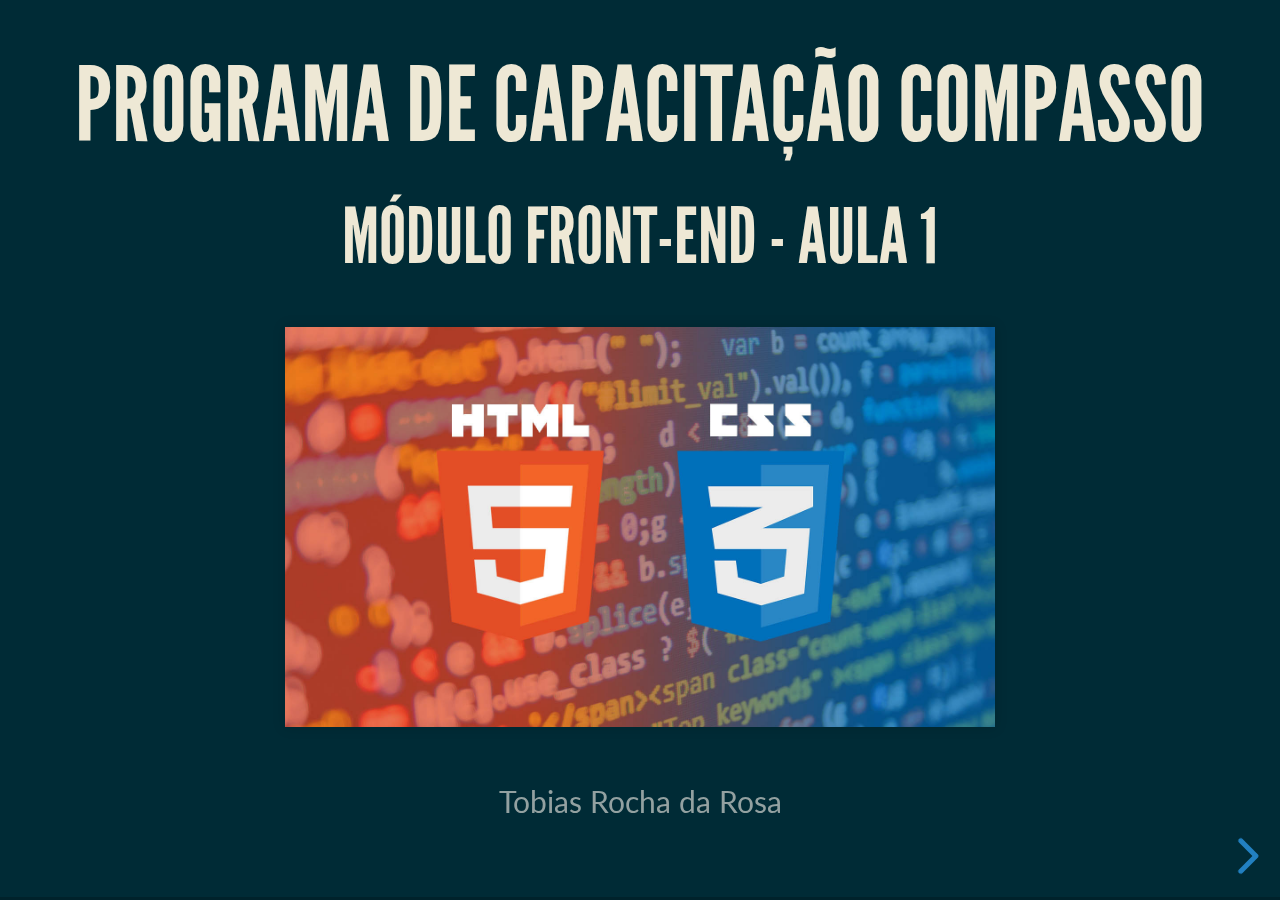
<file: aula-01/index.html>
<!doctype html>
<html lang="pt-br">
	<head>
		<title>Programa de Capacitação Compasso - Módulo Front end</title>

		<meta charset="utf-8">
		<meta name="description" content="A framework for easily creating beautiful presentations using HTML">
		<meta name="author" content="TObias Rocha da Rosa">
		<meta name="apple-mobile-web-app-capable" content="yes">
		<meta name="apple-mobile-web-app-status-bar-style" content="black-translucent">
		<meta name="viewport" content="width=device-width, initial-scale=1.0, maximum-scale=1.0, user-scalable=no">

		<link rel="stylesheet" href="../assets/css/reveal.css">
		<link rel="stylesheet" href="../assets/css/theme/moon.css" id="theme">
		<link rel="stylesheet" href="../assets/lib/css/zenburn.css">

		<!--[if lt IE 9]>
		<script src="lib/js/html5shiv.js"></script>
		<![endif]-->
	</head>
	<body>
		<div class="reveal">
			<div class="slides">
				<section>
					<h2>Programa de Capacitação Compasso</h2>
					<h3>Módulo front-end - aula 1</h3>
					<img class="img-index" src="../assets/img/01.jpg">
					<p>
						<small>Tobias Rocha da Rosa</small>
					</p>
				</section>
				<section>
					<h2>
						Olá, eu sou o Tobias 
						<img class="icon-hello" src="../assets/img/02.png">
					</h2>
					<ul>
						<li>Desenvolvedor front-end +- 5 anos</li>
						<li>Entusiasta do mundo OpenSource</li>
						<li>Trabalho na compasso há 2 anos e 5 meses</li>
					</ul>
				</section>
				<section>
					<h2>Tecnologias com as quais já trabalhei</h2>
					<img src="../assets/img/technologies.png">
				</section>
				<section>
					<h2>Como é a rotina de trabaho da equipe de front-end na compasso</h2>
				</section>
				<section>
					<h2>Projetos que já trabalhei na Compasso</h2>
					<img src="../assets/img/work.png">
				</section>
				<section>
					<h1>Apresentações</h1>
				</section>
				<section>
					<h2>Roteiro das aulas</h2>
					<ul>
						<li class="fragment">Explanação de conteúdo</li>
						<li class="fragment">Exercício para fixar os assuntos abordados</li>
						<li class="fragment">Acompanhamento das atividades através do github</li>
					</ul>
				</section>
				<section>
					<h2>Primeiros passos com git e github</h2>
					<ul>
						<li class="fragment">Configurações iniciais do git	</li>
						<li class="fragment">Criar um repositório no github chamado capacitacao-compasso-modulo-front-end</li>
						<li class="fragment">Clonar o repositório para o seu local</li>
					</ul>
				</section>
				<section>
					<h2>Camadas de desenvolvimento</h2>
					<p>Existem 3 linguagens básicas que utilizamos para criar websites:</p>
					<ul>
						<li class="fragment">
							HTML: <span class="fragment">é a linguagem que irá exibir a informação.</span>
						</li>
						<li class="fragment">
							CSS: <span class="fragment">é a linguagem que vai deixar essa informação estilizada.</span>
						</li>
						<li class="fragment">
							Javascript: <span class="fragment">é a linguagem que vai fazer a informação receber alguns comportamentos.</span>
						</li>
					</ul>
					<p></p>
				</section>
				<section>
					<h2>HTML</h2>
					<p>O acrônico HTML significa em inglês: HyperText Markup Language.</p>
					<p>Se você tiver que guardar alguma coisa sobre o que é HTML, guarde isso: 
						<strong class="fragment">HTML serve para dar significado e organizar a informação dos websites.</strong>
					</p>
				</section>
				<section>
					<h2>E como ele faz isso?</h2>
					<p class="fragment">É simples, através das tags.</p>
					<p class="fragment">Tags são o conjunto de caracteres que formam um elemento, ou seja, quando nos referenciamos à Tag "p" 
						estamos falando disso: &lt;p&gt;</p>
				</section>
				<section>
					<h2>Tipos de Tags</h2>
					<p>Existem 2 tipos de tags:</p>
					<ul>
						<li class="fragment">
							Tags que necessitam de fechamento.
							<pre><code><p>A tag do elemento de parágrafo necessita de fechamento.</p></code></pre>
						</li>
						<li class="fragment">
							Tags que não necessitam de fechamento.
							<pre><code>Texto utilizando <br> quebra de linha</code></pre>
						</li>
					</ul>
				</section>
				<section>
					<h2>Elementos</h2>
					<p>Elementos são formados a partir de tags e entre as tags é que está o conteúdo do elemento.</p>
					<div class="fragment">
						<p>Exemplo</p>
						<pre><code data-trim contenteditable>
							<address>
								<a href="http://tableless.com.br">Isto é um link</a>
							</address>
						</code></pre>
					</div>
				</section>
				<section>
					<h2>Não confunda Tags com Elementos</h2>
					<p>As tags servem para marcar onde começam e terminam os elementos.</p>
					<p>Já os elementos são uma parte conceitual/semântica que têm um começo e fim determinados.</p>
				</section>
				<section>
					<h2>Atributos</h2>
					<p>Atributos são informações que passamos na tag para que ela se comporte da maneira esperada. Os atributos também possuem 
						nome e um valor.</p>
					<ul>
						<li class="fragment">Atributos globais: <span class="fragment">class, id, style.</span></li>
						<li class="fragment">Atributos específicos: <span class="fragment">src, draggable, target.</span></li>
					</ul>
				</section>
				<section>
					<h2>Metatags</h2>
					<p>Representada pela tag &lt;meta&gt; as metatags são diferenciadas das demais por não possuírem nenhum efeito visual na página, 
						e sim por serem responsáveis por ações externas, como por exemplo informar à buscadores informações à respeito da página.</p>
				</section>
				<section>
					<h2>Tipos de metatags</h2>
					<ul>
						<li class="fragment">Charset:  indica o formato de codificação de caracteres.</li>
						<li class="fragment">Description: breve descrição da página.</li>
						<li class="fragment">Author: nome do autor da página.</li>
						<li class="fragment">Keywords: metatag responsável por fornecer informações relevantes aos motores de busca.</li>
						<li class="fragment">Viewport: metatag útil para aplicações responsivas.</li>
					</ul>
				</section>
				<section>
					<h2>Estrutura básica de um documento html</h2>
					<ul>
						<li class="fragment">Definição do documento (doctype)</li>
						<li class="fragment">Cabeçalho (head)</li>
						<li class="fragment">Corpo (body)</li>
					</ul>
				</section>
				<section>
					<h2>Exercício prático</h2>
					<p>Criar uma página HTML contendo as tags header, section, footer, títulos, parágrafos e links.</p>
					<p>Sugestão de conteúdo: CV online.</p>
				</section>
			</div>
		</div>

		<script src="../assets/lib/js/head.min.js"></script>
		<script src="../assets/js/reveal.js"></script>
		<script>
			Reveal.initialize({
				controls: true,
				progress: true,
				history: true,
				center: true,
				transition: 'slide', 
				dependencies: [
					{ src: '../assets/lib/js/classList.js', condition: function() { return !document.body.classList; } },
					{ src: '../assets/plugin/markdown/marked.js', condition: function() { return !!document.querySelector( '[data-markdown]' ); } },
					{ src: '../assets/plugin/markdown/markdown.js', condition: function() { return !!document.querySelector( '[data-markdown]' ); } },
					{ src: '../assets/plugin/highlight/highlight.js', async: true, callback: function() { hljs.initHighlightingOnLoad(); } },
					{ src: '../assets/plugin/search/search.js', async: true },
					{ src: '../assets/plugin/zoom-js/zoom.js', async: true },
					{ src: '../assets/plugin/notes/notes.js', async: true }
				]
			});
		</script>
	</body>
</html>
</file>
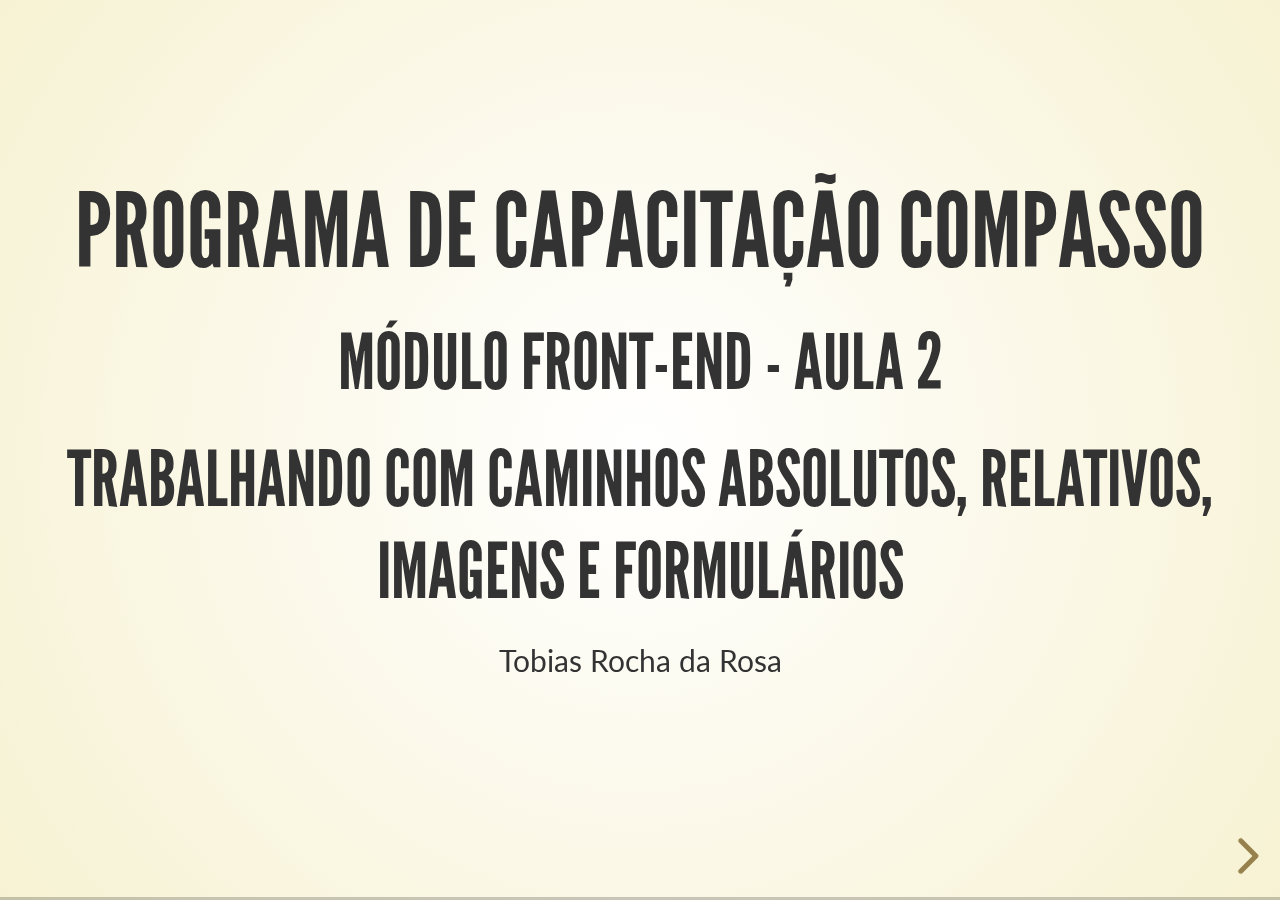
<file: aula-02/index.html>
<!doctype html>
<html lang="pt-br">
	<head>
		<title>Programa de Capacitação Compasso - Módulo Front end</title>

		<meta charset="utf-8">
		<meta name="description" content="A framework for easily creating beautiful presentations using HTML">
		<meta name="author" content="TObias Rocha da Rosa">
		<meta name="apple-mobile-web-app-capable" content="yes">
		<meta name="apple-mobile-web-app-status-bar-style" content="black-translucent">
		<meta name="viewport" content="width=device-width, initial-scale=1.0, maximum-scale=1.0, user-scalable=no">

		<link rel="stylesheet" href="../assets/css/reveal.css">
		<link rel="stylesheet" href="../assets/css/theme/beige.css" id="theme">
		<link rel="stylesheet" href="../assets/lib/css/zenburn.css">

		<!--[if lt IE 9]>
		<script src="lib/js/html5shiv.js"></script>
		<![endif]-->
	</head>
	<body>
		<div class="reveal">
			<div class="slides">
				<section>
					<h2>Programa de Capacitação Compasso</h2>
					<h3>Módulo front-end - aula 2</h3>
					<h3>Trabalhando com caminhos absolutos, relativos, imagens e formulários</h3>
					<p>
						<small>Tobias Rocha da Rosa</small>
					</p>
				</section>
				<section>
					<h2>Caminho absoluto</h2>
					<p>Os caminhos absolutos fornecem o endereço ou URL completo do documento vinculado, incluindo o protocolo que está 
						sendo utilizado, nome do domínio, e caminho do arquivo.</p>
					<p>Geralmente, esse tipo de caminho é utilizado apenas nas ligações para páginas de terceiros.</p>
					<pre class="fragment"><code><a href="http://www.example.com/index.html"></a></code></pre>
				</section>
				<section>
					<h2>Caminho relativo</h2>
					<p>Na maioria dos sites essa é a maneira mais adequada para representar caminhos à arquivos ou endereços que são 
						locais, ou seja, encontram-se no mesmo contexto de seu projeto. A ideia desses caminhos é omitir parte dos 
						endereços absolutos</p>
						<pre class="fragment"><code><a href="index.html"></a></code></pre>
				</section>
				<section>
					<h2>Trabalhando com imagens</h2>
					<p>A tag utilizada para inserir imagens é a tag &lt;img /&gt;, que pode ser aberta e fechada no mesmo bloco. 
						Também precisamos informar o endereço da imagem ao navegador, para isso utilizamos o atributo src.</p>	
				</section>
				<section>
					<h2>Manipulando imagens</h2>
					<p>Para manipulação de imagens, dispomos de diversos atributos:</p>
					<ul>
						<li class="fragment">Redimensionamento: width, height</li>
						<li class="fragment">Alinhamento: align</li>
						<li class="fragment">Diversos: alt, title, border</li>
					</ul>
					<p class="fragment">IMPORTANTE: O link da imagem no atributo src, deve sempre terminar com o nome da imagem, ponto (.) 
						a extensão do tipo da imagem.</p>
				</section>
				<section>
					<h2>Formulários</h2>
					<p>Formulários HTML são um dos principais pontos de interação entre um usuário e um web site ou aplicativo. Eles 
						permitem que os usuários enviem dados para o web site.</p>
				</section>
				<section>
					<h2>Composição de um formulário</h2>
					<p>Um formulário HTML é composto de diversos elementos, com diferentes comportamentos, entre eles 
						podemos citar campos de texto, caixas de seleção, botões, checkboxes ou radio buttons.</p>
				</section>
				<section>
					<h2>Exercício prático</h2>
					<ul>
						<li>Inserir imagens na página criada na aula anterior;</li>
						<li>Criar uma página de fale conosco com um formulário contendo validações em html5;</li>
						<li>Criar um menu para facilitar a navegação entre as páginas.</li>
					</ul>
					
				</section>
			</div>
		</div>

		<script src="../assets/lib/js/head.min.js"></script>
		<script src="../assets/js/reveal.js"></script>
		<script>
			Reveal.initialize({
				controls: true,
				progress: true,
				history: true,
				center: true,
				transition: 'slide', 
				dependencies: [
					{ src: '../assets/lib/js/classList.js', condition: function() { return !document.body.classList; } },
					{ src: '../assets/plugin/markdown/marked.js', condition: function() { return !!document.querySelector( '[data-markdown]' ); } },
					{ src: '../assets/plugin/markdown/markdown.js', condition: function() { return !!document.querySelector( '[data-markdown]' ); } },
					{ src: '../assets/plugin/highlight/highlight.js', async: true, callback: function() { hljs.initHighlightingOnLoad(); } },
					{ src: '../assets/plugin/search/search.js', async: true },
					{ src: '../assets/plugin/zoom-js/zoom.js', async: true },
					{ src: '../assets/plugin/notes/notes.js', async: true }
				]
			});
		</script>
	</body>
</html>
</file>
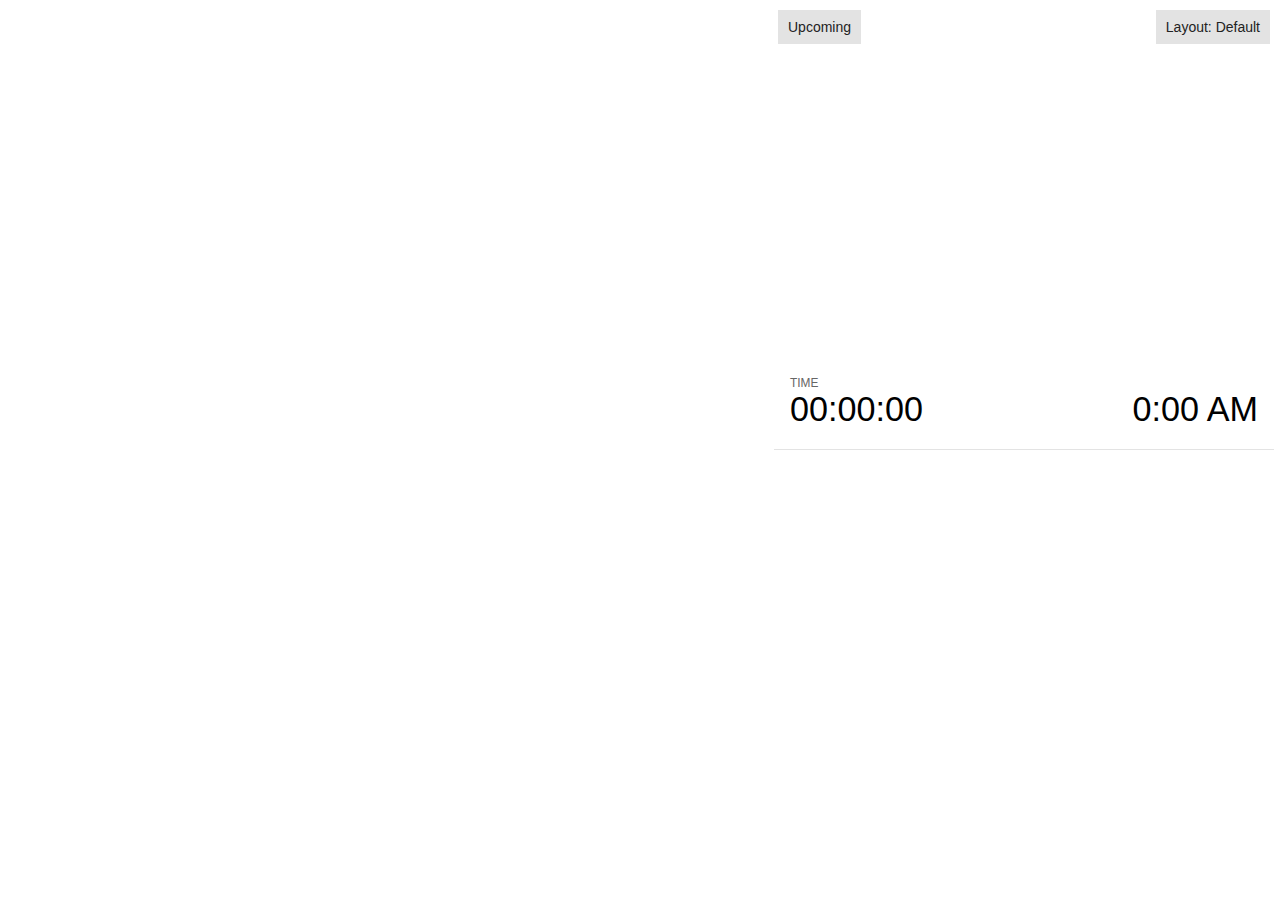
<file: plugin/notes/notes.html>
<!doctype html>
<html lang="en">
	<head>
		<meta charset="utf-8">

		<title>reveal.js - Slide Notes</title>

		<style>
			body {
				font-family: Helvetica;
				font-size: 18px;
			}

			#current-slide,
			#upcoming-slide,
			#speaker-controls {
				padding: 6px;
				box-sizing: border-box;
				-moz-box-sizing: border-box;
			}

			#current-slide iframe,
			#upcoming-slide iframe {
				width: 100%;
				height: 100%;
				border: 1px solid #ddd;
			}

			#current-slide .label,
			#upcoming-slide .label {
				position: absolute;
				top: 10px;
				left: 10px;
				z-index: 2;
			}

			.overlay-element {
				height: 34px;
				line-height: 34px;
				padding: 0 10px;
				text-shadow: none;
				background: rgba( 220, 220, 220, 0.8 );
				color: #222;
				font-size: 14px;
			}

			.overlay-element.interactive:hover {
				background: rgba( 220, 220, 220, 1 );
			}

			#current-slide {
				position: absolute;
				width: 60%;
				height: 100%;
				top: 0;
				left: 0;
				padding-right: 0;
			}

			#upcoming-slide {
				position: absolute;
				width: 40%;
				height: 40%;
				right: 0;
				top: 0;
			}

			/* Speaker controls */
			#speaker-controls {
				position: absolute;
				top: 40%;
				right: 0;
				width: 40%;
				height: 60%;
				overflow: auto;
				font-size: 18px;
			}

				.speaker-controls-time.hidden,
				.speaker-controls-notes.hidden {
					display: none;
				}

				.speaker-controls-time .label,
				.speaker-controls-pace .label,
				.speaker-controls-notes .label {
					text-transform: uppercase;
					font-weight: normal;
					font-size: 0.66em;
					color: #666;
					margin: 0;
				}

				.speaker-controls-time, .speaker-controls-pace {
					border-bottom: 1px solid rgba( 200, 200, 200, 0.5 );
					margin-bottom: 10px;
					padding: 10px 16px;
					padding-bottom: 20px;
					cursor: pointer;
				}

				.speaker-controls-time .reset-button {
					opacity: 0;
					float: right;
					color: #666;
					text-decoration: none;
				}
				.speaker-controls-time:hover .reset-button {
					opacity: 1;
				}

				.speaker-controls-time .timer,
				.speaker-controls-time .clock {
					width: 50%;
				}

				.speaker-controls-time .timer,
				.speaker-controls-time .clock,
				.speaker-controls-time .pacing .hours-value,
				.speaker-controls-time .pacing .minutes-value,
				.speaker-controls-time .pacing .seconds-value {
					font-size: 1.9em;
				}

				.speaker-controls-time .timer {
					float: left;
				}

				.speaker-controls-time .clock {
					float: right;
					text-align: right;
				}

				.speaker-controls-time span.mute {
					opacity: 0.3;
				}

				.speaker-controls-time .pacing-title {
					margin-top: 5px;
				}

				.speaker-controls-time .pacing.ahead {
					color: blue;
				}

				.speaker-controls-time .pacing.on-track {
					color: green;
				}

				.speaker-controls-time .pacing.behind {
					color: red;
				}

				.speaker-controls-notes {
					padding: 10px 16px;
				}

				.speaker-controls-notes .value {
					margin-top: 5px;
					line-height: 1.4;
					font-size: 1.2em;
				}

			/* Layout selector */
			#speaker-layout {
				position: absolute;
				top: 10px;
				right: 10px;
				color: #222;
				z-index: 10;
			}
				#speaker-layout select {
					position: absolute;
					width: 100%;
					height: 100%;
					top: 0;
					left: 0;
					border: 0;
					box-shadow: 0;
					cursor: pointer;
					opacity: 0;

					font-size: 1em;
					background-color: transparent;

					-moz-appearance: none;
					-webkit-appearance: none;
					-webkit-tap-highlight-color: rgba(0, 0, 0, 0);
				}

				#speaker-layout select:focus {
					outline: none;
					box-shadow: none;
				}

			.clear {
				clear: both;
			}

			/* Speaker layout: Wide */
			body[data-speaker-layout="wide"] #current-slide,
			body[data-speaker-layout="wide"] #upcoming-slide {
				width: 50%;
				height: 45%;
				padding: 6px;
			}

			body[data-speaker-layout="wide"] #current-slide {
				top: 0;
				left: 0;
			}

			body[data-speaker-layout="wide"] #upcoming-slide {
				top: 0;
				left: 50%;
			}

			body[data-speaker-layout="wide"] #speaker-controls {
				top: 45%;
				left: 0;
				width: 100%;
				height: 50%;
				font-size: 1.25em;
			}

			/* Speaker layout: Tall */
			body[data-speaker-layout="tall"] #current-slide,
			body[data-speaker-layout="tall"] #upcoming-slide {
				width: 45%;
				height: 50%;
				padding: 6px;
			}

			body[data-speaker-layout="tall"] #current-slide {
				top: 0;
				left: 0;
			}

			body[data-speaker-layout="tall"] #upcoming-slide {
				top: 50%;
				left: 0;
			}

			body[data-speaker-layout="tall"] #speaker-controls {
				padding-top: 40px;
				top: 0;
				left: 45%;
				width: 55%;
				height: 100%;
				font-size: 1.25em;
			}

			/* Speaker layout: Notes only */
			body[data-speaker-layout="notes-only"] #current-slide,
			body[data-speaker-layout="notes-only"] #upcoming-slide {
				display: none;
			}

			body[data-speaker-layout="notes-only"] #speaker-controls {
				padding-top: 40px;
				top: 0;
				left: 0;
				width: 100%;
				height: 100%;
				font-size: 1.25em;
			}

			@media screen and (max-width: 1080px) {
				body[data-speaker-layout="default"] #speaker-controls {
					font-size: 16px;
				}
			}

			@media screen and (max-width: 900px) {
				body[data-speaker-layout="default"] #speaker-controls {
					font-size: 14px;
				}
			}

			@media screen and (max-width: 800px) {
				body[data-speaker-layout="default"] #speaker-controls {
					font-size: 12px;
				}
			}

		</style>
	</head>

	<body>

		<div id="current-slide"></div>
		<div id="upcoming-slide"><span class="overlay-element label">Upcoming</span></div>
		<div id="speaker-controls">
			<div class="speaker-controls-time">
				<h4 class="label">Time <span class="reset-button">Click to Reset</span></h4>
				<div class="clock">
					<span class="clock-value">0:00 AM</span>
				</div>
				<div class="timer">
					<span class="hours-value">00</span><span class="minutes-value">:00</span><span class="seconds-value">:00</span>
				</div>
				<div class="clear"></div>

				<h4 class="label pacing-title" style="display: none">Pacing – Time to finish current slide</h4>
				<div class="pacing" style="display: none">
					<span class="hours-value">00</span><span class="minutes-value">:00</span><span class="seconds-value">:00</span>
				</div>
			</div>

			<div class="speaker-controls-notes hidden">
				<h4 class="label">Notes</h4>
				<div class="value"></div>
			</div>
		</div>
		<div id="speaker-layout" class="overlay-element interactive">
			<span class="speaker-layout-label"></span>
			<select class="speaker-layout-dropdown"></select>
		</div>

		<script src="../../plugin/markdown/marked.js"></script>
		<script>

			(function() {

				var notes,
					notesValue,
					currentState,
					currentSlide,
					upcomingSlide,
					layoutLabel,
					layoutDropdown,
					connected = false;

				var SPEAKER_LAYOUTS = {
					'default': 'Default',
					'wide': 'Wide',
					'tall': 'Tall',
					'notes-only': 'Notes only'
				};

				setupLayout();

				window.addEventListener( 'message', function( event ) {

					var data = JSON.parse( event.data );

					// The overview mode is only useful to the reveal.js instance
					// where navigation occurs so we don't sync it
					if( data.state ) delete data.state.overview;

					// Messages sent by the notes plugin inside of the main window
					if( data && data.namespace === 'reveal-notes' ) {
						if( data.type === 'connect' ) {
							handleConnectMessage( data );
						}
						else if( data.type === 'state' ) {
							handleStateMessage( data );
						}
					}
					// Messages sent by the reveal.js inside of the current slide preview
					else if( data && data.namespace === 'reveal' ) {
						if( /ready/.test( data.eventName ) ) {
							// Send a message back to notify that the handshake is complete
							window.opener.postMessage( JSON.stringify({ namespace: 'reveal-notes', type: 'connected'} ), '*' );
						}
						else if( /slidechanged|fragmentshown|fragmenthidden|paused|resumed/.test( data.eventName ) && currentState !== JSON.stringify( data.state ) ) {

							window.opener.postMessage( JSON.stringify({ method: 'setState', args: [ data.state ]} ), '*' );

						}
					}

				} );

				/**
				 * Called when the main window is trying to establish a
				 * connection.
				 */
				function handleConnectMessage( data ) {

					if( connected === false ) {
						connected = true;

						setupIframes( data );
						setupKeyboard();
						setupNotes();
						setupTimer();
					}

				}

				/**
				 * Called when the main window sends an updated state.
				 */
				function handleStateMessage( data ) {

					// Store the most recently set state to avoid circular loops
					// applying the same state
					currentState = JSON.stringify( data.state );

					// No need for updating the notes in case of fragment changes
					if ( data.notes ) {
						notes.classList.remove( 'hidden' );
						notesValue.style.whiteSpace = data.whitespace;
						if( data.markdown ) {
							notesValue.innerHTML = marked( data.notes );
						}
						else {
							notesValue.innerHTML = data.notes;
						}
					}
					else {
						notes.classList.add( 'hidden' );
					}

					// Update the note slides
					currentSlide.contentWindow.postMessage( JSON.stringify({ method: 'setState', args: [ data.state ] }), '*' );
					upcomingSlide.contentWindow.postMessage( JSON.stringify({ method: 'setState', args: [ data.state ] }), '*' );
					upcomingSlide.contentWindow.postMessage( JSON.stringify({ method: 'next' }), '*' );

				}

				// Limit to max one state update per X ms
				handleStateMessage = debounce( handleStateMessage, 200 );

				/**
				 * Forward keyboard events to the current slide window.
				 * This enables keyboard events to work even if focus
				 * isn't set on the current slide iframe.
				 */
				function setupKeyboard() {

					document.addEventListener( 'keydown', function( event ) {
						currentSlide.contentWindow.postMessage( JSON.stringify({ method: 'triggerKey', args: [ event.keyCode ] }), '*' );
					} );

				}

				/**
				 * Creates the preview iframes.
				 */
				function setupIframes( data ) {

					var params = [
						'receiver',
						'progress=false',
						'history=false',
						'transition=none',
						'autoSlide=0',
						'backgroundTransition=none'
					].join( '&' );

					var urlSeparator = /\?/.test(data.url) ? '&' : '?';
					var hash = '#/' + data.state.indexh + '/' + data.state.indexv;
					var currentURL = data.url + urlSeparator + params + '&postMessageEvents=true' + hash;
					var upcomingURL = data.url + urlSeparator + params + '&controls=false' + hash;

					currentSlide = document.createElement( 'iframe' );
					currentSlide.setAttribute( 'width', 1280 );
					currentSlide.setAttribute( 'height', 1024 );
					currentSlide.setAttribute( 'src', currentURL );
					document.querySelector( '#current-slide' ).appendChild( currentSlide );

					upcomingSlide = document.createElement( 'iframe' );
					upcomingSlide.setAttribute( 'width', 640 );
					upcomingSlide.setAttribute( 'height', 512 );
					upcomingSlide.setAttribute( 'src', upcomingURL );
					document.querySelector( '#upcoming-slide' ).appendChild( upcomingSlide );

				}

				/**
				 * Setup the notes UI.
				 */
				function setupNotes() {

					notes = document.querySelector( '.speaker-controls-notes' );
					notesValue = document.querySelector( '.speaker-controls-notes .value' );

				}

				function getTimings() {

					var slides = Reveal.getSlides();
					var defaultTiming = Reveal.getConfig().defaultTiming;
					if (defaultTiming == null) {
						return null;
					}
					var timings = [];
					for ( var i in slides ) {
						var slide = slides[i];
						var timing = defaultTiming;
						if( slide.hasAttribute( 'data-timing' )) {
							var t = slide.getAttribute( 'data-timing' );
							timing = parseInt(t);
							if( isNaN(timing) ) {
								console.warn("Could not parse timing '" + t + "' of slide " + i + "; using default of " + defaultTiming);
								timing = defaultTiming;
							}
						}
						timings.push(timing);
					}
					return timings;

				}

				/**
				 * Return the number of seconds allocated for presenting
				 * all slides up to and including this one.
				 */
				function getTimeAllocated(timings) {

					var slides = Reveal.getSlides();
					var allocated = 0;
					var currentSlide = Reveal.getSlidePastCount();
					for (var i in slides.slice(0, currentSlide + 1)) {
						allocated += timings[i];
					}
					return allocated;

				}

				/**
				 * Create the timer and clock and start updating them
				 * at an interval.
				 */
				function setupTimer() {

					var start = new Date(),
					timeEl = document.querySelector( '.speaker-controls-time' ),
					clockEl = timeEl.querySelector( '.clock-value' ),
					hoursEl = timeEl.querySelector( '.hours-value' ),
					minutesEl = timeEl.querySelector( '.minutes-value' ),
					secondsEl = timeEl.querySelector( '.seconds-value' ),
					pacingTitleEl = timeEl.querySelector( '.pacing-title' ),
					pacingEl = timeEl.querySelector( '.pacing' ),
					pacingHoursEl = pacingEl.querySelector( '.hours-value' ),
					pacingMinutesEl = pacingEl.querySelector( '.minutes-value' ),
					pacingSecondsEl = pacingEl.querySelector( '.seconds-value' );

					var timings = getTimings();
					if (timings !== null) {
						pacingTitleEl.style.removeProperty('display');
						pacingEl.style.removeProperty('display');
					}

					function _displayTime( hrEl, minEl, secEl, time) {

						var sign = Math.sign(time) == -1 ? "-" : "";
						time = Math.abs(Math.round(time / 1000));
						var seconds = time % 60;
						var minutes = Math.floor( time / 60 ) % 60 ;
						var hours = Math.floor( time / ( 60 * 60 )) ;
						hrEl.innerHTML = sign + zeroPadInteger( hours );
						if (hours == 0) {
							hrEl.classList.add( 'mute' );
						}
						else {
							hrEl.classList.remove( 'mute' );
						}
						minEl.innerHTML = ':' + zeroPadInteger( minutes );
						if (hours == 0 && minutes == 0) {
							minEl.classList.add( 'mute' );
						}
						else {
							minEl.classList.remove( 'mute' );
						}
						secEl.innerHTML = ':' + zeroPadInteger( seconds );
					}

					function _updateTimer() {

						var diff, hours, minutes, seconds,
						now = new Date();

						diff = now.getTime() - start.getTime();

						clockEl.innerHTML = now.toLocaleTimeString( 'en-US', { hour12: true, hour: '2-digit', minute:'2-digit' } );
						_displayTime( hoursEl, minutesEl, secondsEl, diff );
						if (timings !== null) {
							_updatePacing(diff);
						}

					}

					function _updatePacing(diff) {

						var slideEndTiming = getTimeAllocated(timings) * 1000;
						var currentSlide = Reveal.getSlidePastCount();
						var currentSlideTiming = timings[currentSlide] * 1000;
						var timeLeftCurrentSlide = slideEndTiming - diff;
						if (timeLeftCurrentSlide < 0) {
							pacingEl.className = 'pacing behind';
						}
						else if (timeLeftCurrentSlide < currentSlideTiming) {
							pacingEl.className = 'pacing on-track';
						}
						else {
							pacingEl.className = 'pacing ahead';
						}
						_displayTime( pacingHoursEl, pacingMinutesEl, pacingSecondsEl, timeLeftCurrentSlide );

					}

					// Update once directly
					_updateTimer();

					// Then update every second
					setInterval( _updateTimer, 1000 );

					function _resetTimer() {

						if (timings == null) {
							start = new Date();
						}
						else {
							// Reset timer to beginning of current slide
							var slideEndTiming = getTimeAllocated(timings) * 1000;
							var currentSlide = Reveal.getSlidePastCount();
							var currentSlideTiming = timings[currentSlide] * 1000;
							var previousSlidesTiming = slideEndTiming - currentSlideTiming;
							var now = new Date();
							start = new Date(now.getTime() - previousSlidesTiming);
						}
						_updateTimer();

					}

					timeEl.addEventListener( 'click', function() {
						_resetTimer();
						return false;
					} );

				}

				/**
				 * Sets up the speaker view layout and layout selector.
				 */
				function setupLayout() {

					layoutDropdown = document.querySelector( '.speaker-layout-dropdown' );
					layoutLabel = document.querySelector( '.speaker-layout-label' );

					// Render the list of available layouts
					for( var id in SPEAKER_LAYOUTS ) {
						var option = document.createElement( 'option' );
						option.setAttribute( 'value', id );
						option.textContent = SPEAKER_LAYOUTS[ id ];
						layoutDropdown.appendChild( option );
					}

					// Monitor the dropdown for changes
					layoutDropdown.addEventListener( 'change', function( event ) {

						setLayout( layoutDropdown.value );

					}, false );

					// Restore any currently persisted layout
					setLayout( getLayout() );

				}

				/**
				 * Sets a new speaker view layout. The layout is persisted
				 * in local storage.
				 */
				function setLayout( value ) {

					var title = SPEAKER_LAYOUTS[ value ];

					layoutLabel.innerHTML = 'Layout' + ( title ? ( ': ' + title ) : '' );
					layoutDropdown.value = value;

					document.body.setAttribute( 'data-speaker-layout', value );

					// Persist locally
					if( supportsLocalStorage() ) {
						window.localStorage.setItem( 'reveal-speaker-layout', value );
					}

				}

				/**
				 * Returns the ID of the most recently set speaker layout
				 * or our default layout if none has been set.
				 */
				function getLayout() {

					if( supportsLocalStorage() ) {
						var layout = window.localStorage.getItem( 'reveal-speaker-layout' );
						if( layout ) {
							return layout;
						}
					}

					// Default to the first record in the layouts hash
					for( var id in SPEAKER_LAYOUTS ) {
						return id;
					}

				}

				function supportsLocalStorage() {

					try {
						localStorage.setItem('test', 'test');
						localStorage.removeItem('test');
						return true;
					}
					catch( e ) {
						return false;
					}

				}

				function zeroPadInteger( num ) {

					var str = '00' + parseInt( num );
					return str.substring( str.length - 2 );

				}

				/**
				 * Limits the frequency at which a function can be called.
				 */
				function debounce( fn, ms ) {

					var lastTime = 0,
						timeout;

					return function() {

						var args = arguments;
						var context = this;

						clearTimeout( timeout );

						var timeSinceLastCall = Date.now() - lastTime;
						if( timeSinceLastCall > ms ) {
							fn.apply( context, args );
							lastTime = Date.now();
						}
						else {
							timeout = setTimeout( function() {
								fn.apply( context, args );
								lastTime = Date.now();
							}, ms - timeSinceLastCall );
						}

					}

				}

			})();

		</script>
	</body>
</html>
</file>
<file: assets/css/theme/moon.css>
/**
 * Solarized Dark theme for reveal.js.
 * Author: Achim Staebler
 */
@import url(../../lib/font/league-gothic/league-gothic.css);
@import url(https://fonts.googleapis.com/css?family=Lato:400,700,400italic,700italic);
/**
 * Solarized colors by Ethan Schoonover
 */
html * {
  color-profile: sRGB;
  rendering-intent: auto; }

/*********************************************
 * GLOBAL STYLES
 *********************************************/
body {
  background: #002b36;
  background-color: #002b36; }

.reveal {
  font-family: "Lato", sans-serif;
  font-size: 40px;
  font-weight: normal;
  color: #93a1a1; }

::selection {
  color: #fff;
  background: #d33682;
  text-shadow: none; }

::-moz-selection {
  color: #fff;
  background: #d33682;
  text-shadow: none; }

.reveal .slides > section,
.reveal .slides > section > section {
  line-height: 1.3;
  font-weight: inherit; }

/*********************************************
 * HEADERS
 *********************************************/
.reveal h1,
.reveal h2,
.reveal h3,
.reveal h4,
.reveal h5,
.reveal h6 {
  margin: 0 0 20px 0;
  color: #eee8d5;
  font-family: "League Gothic", Impact, sans-serif;
  font-weight: normal;
  line-height: 1.2;
  letter-spacing: normal;
  text-transform: uppercase;
  text-shadow: none;
  word-wrap: break-word; }

.reveal h1 {
  font-size: 3.77em; }

.reveal h2 {
  font-size: 2.11em; }

.reveal h3 {
  font-size: 1.55em; }

.reveal h4 {
  font-size: 1em; }

.reveal h1 {
  text-shadow: none; }

/*********************************************
 * OTHER
 *********************************************/
.reveal p {
  margin: 20px 0;
  line-height: 1.3; }

/* Ensure certain elements are never larger than the slide itself */
.reveal img,
.reveal video,
.reveal iframe {
  max-width: 95%;
  max-height: 95%; }

.reveal strong,
.reveal b {
  font-weight: bold; }

.reveal em {
  font-style: italic; }

.reveal ol,
.reveal dl,
.reveal ul {
  display: inline-block;
  text-align: left;
  margin: 0 0 0 1em; }

.reveal ol {
  list-style-type: decimal; }

.reveal ul {
  list-style-type: disc; }

.reveal ul ul {
  list-style-type: square; }

.reveal ul ul ul {
  list-style-type: circle; }

.reveal ul ul,
.reveal ul ol,
.reveal ol ol,
.reveal ol ul {
  display: block;
  margin-left: 40px; }

.reveal dt {
  font-weight: bold; }

.reveal dd {
  margin-left: 40px; }

.reveal blockquote {
  display: block;
  position: relative;
  width: 70%;
  margin: 20px auto;
  padding: 5px;
  font-style: italic;
  background: rgba(255, 255, 255, 0.05);
  box-shadow: 0px 0px 2px rgba(0, 0, 0, 0.2); }

.reveal blockquote p:first-child,
.reveal blockquote p:last-child {
  display: inline-block; }

.reveal q {
  font-style: italic; }

.reveal pre {
  display: block;
  position: relative;
  width: 90%;
  margin: 20px auto;
  text-align: left;
  font-size: 0.55em;
  font-family: monospace;
  line-height: 1.2em;
  word-wrap: break-word;
  box-shadow: 0px 0px 6px rgba(0, 0, 0, 0.3); }

.reveal code {
  font-family: monospace;
  text-transform: none; }

.reveal pre code {
  display: block;
  padding: 5px;
  overflow: auto;
  max-height: 400px;
  word-wrap: normal; }

.reveal table {
  margin: auto;
  border-collapse: collapse;
  border-spacing: 0; }

.reveal table th {
  font-weight: bold; }

.reveal table th,
.reveal table td {
  text-align: left;
  padding: 0.2em 0.5em 0.2em 0.5em;
  border-bottom: 1px solid; }

.reveal table th[align="center"],
.reveal table td[align="center"] {
  text-align: center; }

.reveal table th[align="right"],
.reveal table td[align="right"] {
  text-align: right; }

.reveal table tbody tr:last-child th,
.reveal table tbody tr:last-child td {
  border-bottom: none; }

.reveal sup {
  vertical-align: super; }

.reveal sub {
  vertical-align: sub; }

.reveal small {
  display: inline-block;
  font-size: 0.6em;
  line-height: 1.2em;
  vertical-align: top; }

.reveal small * {
  vertical-align: top; }

/*********************************************
 * LINKS
 *********************************************/
.reveal a {
  color: #268bd2;
  text-decoration: none;
  -webkit-transition: color .15s ease;
  -moz-transition: color .15s ease;
  transition: color .15s ease; }

.reveal a:hover {
  color: #78b9e6;
  text-shadow: none;
  border: none; }

.reveal .roll span:after {
  color: #fff;
  background: #1a6091; }

/*********************************************
 * IMAGES
 *********************************************/
.reveal section img {
  margin: 15px 0px;
  background: rgba(255, 255, 255, 0.12);
  border: 4px solid #93a1a1;
  box-shadow: 0 0 10px rgba(0, 0, 0, 0.15); }

.reveal section img.plain {
  border: 0;
  box-shadow: none; }

.reveal a img {
  -webkit-transition: all .15s linear;
  -moz-transition: all .15s linear;
  transition: all .15s linear; }

.reveal a:hover img {
  background: rgba(255, 255, 255, 0.2);
  border-color: #268bd2;
  box-shadow: 0 0 20px rgba(0, 0, 0, 0.55); }

/*********************************************
 * NAVIGATION CONTROLS
 *********************************************/
.reveal .controls {
  color: #268bd2; }

/*********************************************
 * PROGRESS BAR
 *********************************************/
.reveal .progress {
  background: rgba(0, 0, 0, 0.2);
  color: #268bd2; }

.reveal .progress span {
  -webkit-transition: width 800ms cubic-bezier(0.26, 0.86, 0.44, 0.985);
  -moz-transition: width 800ms cubic-bezier(0.26, 0.86, 0.44, 0.985);
  transition: width 800ms cubic-bezier(0.26, 0.86, 0.44, 0.985); }
</file>
<file: assets/lib/css/zenburn.css>
/*

Zenburn style from voldmar.ru (c) Vladimir Epifanov <voldmar@voldmar.ru>
based on dark.css by Ivan Sagalaev

*/

.hljs {
  display: block;
  overflow-x: auto;
  padding: 0.5em;
  background: #3f3f3f;
  color: #dcdcdc;
}

.hljs-keyword,
.hljs-selector-tag,
.hljs-tag {
  color: #e3ceab;
}

.hljs-template-tag {
  color: #dcdcdc;
}

.hljs-number {
  color: #8cd0d3;
}

.hljs-variable,
.hljs-template-variable,
.hljs-attribute {
  color: #efdcbc;
}

.hljs-literal {
  color: #efefaf;
}

.hljs-subst {
  color: #8f8f8f;
}

.hljs-title,
.hljs-name,
.hljs-selector-id,
.hljs-selector-class,
.hljs-section,
.hljs-type {
  color: #efef8f;
}

.hljs-symbol,
.hljs-bullet,
.hljs-link {
  color: #dca3a3;
}

.hljs-deletion,
.hljs-string,
.hljs-built_in,
.hljs-builtin-name {
  color: #cc9393;
}

.hljs-addition,
.hljs-comment,
.hljs-quote,
.hljs-meta {
  color: #7f9f7f;
}


.hljs-emphasis {
  font-style: italic;
}

.hljs-strong {
  font-weight: bold;
}
</file>
<file: assets/css/theme/beige.css>
/**
 * Beige theme for reveal.js.
 *
 * Copyright (C) 2011-2012 Hakim El Hattab, http://hakim.se
 */
@import url(../../lib/font/league-gothic/league-gothic.css);
@import url(https://fonts.googleapis.com/css?family=Lato:400,700,400italic,700italic);
/*********************************************
 * GLOBAL STYLES
 *********************************************/
body {
  background: #f7f2d3;
  background: -moz-radial-gradient(center, circle cover, white 0%, #f7f2d3 100%);
  background: -webkit-gradient(radial, center center, 0px, center center, 100%, color-stop(0%, white), color-stop(100%, #f7f2d3));
  background: -webkit-radial-gradient(center, circle cover, white 0%, #f7f2d3 100%);
  background: -o-radial-gradient(center, circle cover, white 0%, #f7f2d3 100%);
  background: -ms-radial-gradient(center, circle cover, white 0%, #f7f2d3 100%);
  background: radial-gradient(center, circle cover, white 0%, #f7f2d3 100%);
  background-color: #f7f3de; }

.reveal {
  font-family: "Lato", sans-serif;
  font-size: 40px;
  font-weight: normal;
  color: #333; }

::selection {
  color: #fff;
  background: rgba(79, 64, 28, 0.99);
  text-shadow: none; }

::-moz-selection {
  color: #fff;
  background: rgba(79, 64, 28, 0.99);
  text-shadow: none; }

.reveal .slides > section,
.reveal .slides > section > section {
  line-height: 1.3;
  font-weight: inherit; }

/*********************************************
 * HEADERS
 *********************************************/
.reveal h1,
.reveal h2,
.reveal h3,
.reveal h4,
.reveal h5,
.reveal h6 {
  margin: 0 0 20px 0;
  color: #333;
  font-family: "League Gothic", Impact, sans-serif;
  font-weight: normal;
  line-height: 1.2;
  letter-spacing: normal;
  text-transform: uppercase;
  text-shadow: none;
  word-wrap: break-word; }

.reveal h1 {
  font-size: 3.77em; }

.reveal h2 {
  font-size: 2.11em; }

.reveal h3 {
  font-size: 1.55em; }

.reveal h4 {
  font-size: 1em; }

.reveal h1 {
  text-shadow: 0 1px 0 #ccc, 0 2px 0 #c9c9c9, 0 3px 0 #bbb, 0 4px 0 #b9b9b9, 0 5px 0 #aaa, 0 6px 1px rgba(0, 0, 0, 0.1), 0 0 5px rgba(0, 0, 0, 0.1), 0 1px 3px rgba(0, 0, 0, 0.3), 0 3px 5px rgba(0, 0, 0, 0.2), 0 5px 10px rgba(0, 0, 0, 0.25), 0 20px 20px rgba(0, 0, 0, 0.15); }

/*********************************************
 * OTHER
 *********************************************/
.reveal p {
  margin: 20px 0;
  line-height: 1.3; }

/* Ensure certain elements are never larger than the slide itself */
.reveal img,
.reveal video,
.reveal iframe {
  max-width: 95%;
  max-height: 95%; }

.reveal strong,
.reveal b {
  font-weight: bold; }

.reveal em {
  font-style: italic; }

.reveal ol,
.reveal dl,
.reveal ul {
  display: inline-block;
  text-align: left;
  margin: 0 0 0 1em; }

.reveal ol {
  list-style-type: decimal; }

.reveal ul {
  list-style-type: disc; }

.reveal ul ul {
  list-style-type: square; }

.reveal ul ul ul {
  list-style-type: circle; }

.reveal ul ul,
.reveal ul ol,
.reveal ol ol,
.reveal ol ul {
  display: block;
  margin-left: 40px; }

.reveal dt {
  font-weight: bold; }

.reveal dd {
  margin-left: 40px; }

.reveal blockquote {
  display: block;
  position: relative;
  width: 70%;
  margin: 20px auto;
  padding: 5px;
  font-style: italic;
  background: rgba(255, 255, 255, 0.05);
  box-shadow: 0px 0px 2px rgba(0, 0, 0, 0.2); }

.reveal blockquote p:first-child,
.reveal blockquote p:last-child {
  display: inline-block; }

.reveal q {
  font-style: italic; }

.reveal pre {
  display: block;
  position: relative;
  width: 90%;
  margin: 20px auto;
  text-align: left;
  font-size: 0.55em;
  font-family: monospace;
  line-height: 1.2em;
  word-wrap: break-word;
  box-shadow: 0px 0px 6px rgba(0, 0, 0, 0.3); }

.reveal code {
  font-family: monospace;
  text-transform: none; }

.reveal pre code {
  display: block;
  padding: 5px;
  overflow: auto;
  max-height: 400px;
  word-wrap: normal; }

.reveal table {
  margin: auto;
  border-collapse: collapse;
  border-spacing: 0; }

.reveal table th {
  font-weight: bold; }

.reveal table th,
.reveal table td {
  text-align: left;
  padding: 0.2em 0.5em 0.2em 0.5em;
  border-bottom: 1px solid; }

.reveal table th[align="center"],
.reveal table td[align="center"] {
  text-align: center; }

.reveal table th[align="right"],
.reveal table td[align="right"] {
  text-align: right; }

.reveal table tbody tr:last-child th,
.reveal table tbody tr:last-child td {
  border-bottom: none; }

.reveal sup {
  vertical-align: super; }

.reveal sub {
  vertical-align: sub; }

.reveal small {
  display: inline-block;
  font-size: 0.6em;
  line-height: 1.2em;
  vertical-align: top; }

.reveal small * {
  vertical-align: top; }

/*********************************************
 * LINKS
 *********************************************/
.reveal a {
  color: #8b743d;
  text-decoration: none;
  -webkit-transition: color .15s ease;
  -moz-transition: color .15s ease;
  transition: color .15s ease; }

.reveal a:hover {
  color: #c0a86e;
  text-shadow: none;
  border: none; }

.reveal .roll span:after {
  color: #fff;
  background: #564826; }

/*********************************************
 * IMAGES
 *********************************************/
.reveal section img {
  margin: 15px 0px;
  background: rgba(255, 255, 255, 0.12);
  border: 4px solid #333;
  box-shadow: 0 0 10px rgba(0, 0, 0, 0.15); }

.reveal section img.plain {
  border: 0;
  box-shadow: none; }

.reveal a img {
  -webkit-transition: all .15s linear;
  -moz-transition: all .15s linear;
  transition: all .15s linear; }

.reveal a:hover img {
  background: rgba(255, 255, 255, 0.2);
  border-color: #8b743d;
  box-shadow: 0 0 20px rgba(0, 0, 0, 0.55); }

/*********************************************
 * NAVIGATION CONTROLS
 *********************************************/
.reveal .controls {
  color: #8b743d; }

/*********************************************
 * PROGRESS BAR
 *********************************************/
.reveal .progress {
  background: rgba(0, 0, 0, 0.2);
  color: #8b743d; }

.reveal .progress span {
  -webkit-transition: width 800ms cubic-bezier(0.26, 0.86, 0.44, 0.985);
  -moz-transition: width 800ms cubic-bezier(0.26, 0.86, 0.44, 0.985);
  transition: width 800ms cubic-bezier(0.26, 0.86, 0.44, 0.985); }
</file>
